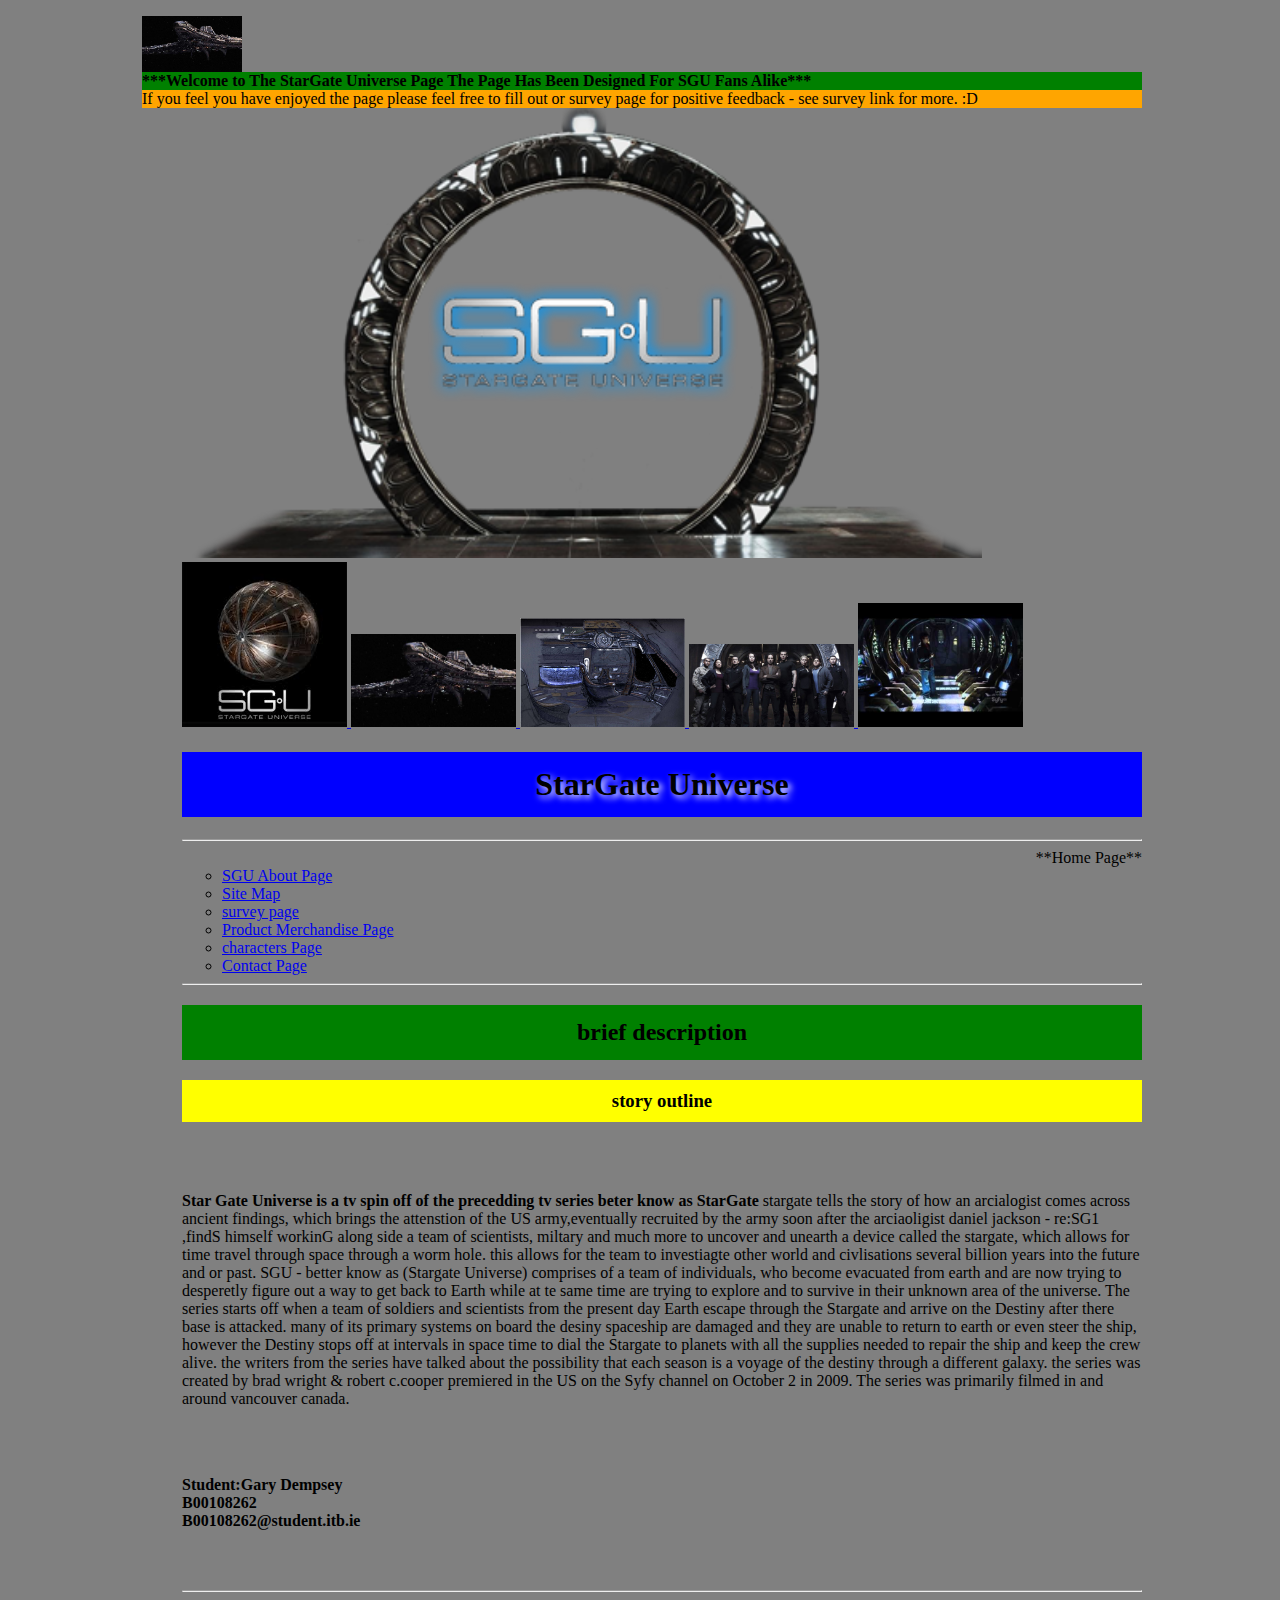
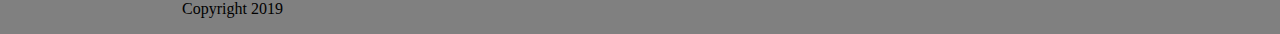
<file: index.html>
<!DOCTYPE html>
	<html lang="en">
		<head>
			<meta charset="utf-8">
			<meta name="viewport" content="width=device-width, initial-scale=1.0"/> <!-- displays the preset size on css to display on any device. great for page scaleability within the browser-->
			<title>SGU</title>

			<style>@import"css/style.css"</style>


		</head>
		<body>
		</body>
		</html>




	<div id="container">
	<img src="images/sgu incurstion ship.jpg" alt="sgu incurstion ship" width="100" lenght="50" style = "float: left" >
	<section id ="left-column">
	<strong>***Welcome to The StarGate Universe Page The Page Has Been Designed For SGU Fans Alike***
	</strong>
	</section>
	<aside id="right-column">
	If you feel you have enjoyed the page please feel free to fill out or survey page for positive feedback -
	see survey link for more. :D
	</aside>


	<div id="Home Page">
	<!--implement drop down menu or search bar and possibley a contact us email link-->
	<!--decided to go with a bookmark stly link navigation in the end-->

	<header>
	<!--<nav>-->

	<!--<div class='navigation'>
	<a href='Home'title='Home Page Button'alt='Home Page Button'>Home</a>  palying around with button menu    -->

	<ul>
		<a href="index.html">
		<!--<centre><!--trying to wrap immage so that it will centre in the display screen. might have to import the wrapper?-->
		<img id="img"src="images/sgu.png" alt="sgu image" width="800" lenght="800" >
		<!--</centre>-->

		<br>

		<img id="img"src="images/sgu ball.jpg" alt="StarGate Universe Ball" height="130" width="165"> <!--stick in an alt reader here-->
			<img id="img" src="images/sgu incurstion ship.jpg" alt="incurstion ship image" height="200"width="165">
			<img id="img" src="images/sgu cockpit.png" alt="sgu cockpit image" height="150"width="165">
			<img id="img" src="images/sgu cast.png" alt="stargate cast image" height="150"width="165">
			<img id="img" src="images/sgu internal ship.png" alt="internal image of the stargate ship" height="300"width="165">




		</a>
					<h1>StarGate Universe</h1>
					<hr>


									<ul>
									<div align="right"> **Home Page**</div>
									<!--<div align="centre">SGU About Page</div> */how do i get this clickable link to align centre/*-->
									<!--try to get images to line up in the centre of the page-->

									<li><a href="sgu about page.html">SGU About Page</a></li>
									<li><a href="site map.html">Site Map</a></li>
									<li><a href="Survey.html">survey page</a></li>
									<li><a href="Product Merchandise Page.html">Product Merchandise Page</a></li>
									<li><a href="characters.html">characters Page</a></li>


									<li><a href="contact.html">Contact Page</a></li>

								</ul>
								<hr>
							<h2>brief description</h2>
							<h3>story outline</h3>
							<br><br>
							<p><strong>Star Gate Universe is a tv spin off of the precedding tv series beter know as StarGate </strong>


					stargate tells the story of how an arcialogist comes across ancient findings, which brings the attenstion of the US army,eventually recruited by the army soon
					after the arciaoligist daniel jackson - re:SG1 ,findS himself workinG along side a team of scientists, miltary and much more to uncover and unearth a device called the stargate, which allows for
					time travel through space through a worm hole. this allows for the team to investiagte other world and civlisations several billion years into the future and or past.
					SGU - better know as (Stargate Universe) comprises of a team of individuals, who become evacuated from earth and are now trying to desperetly figure out a way to get back to Earth while at te same time are trying to explore and to survive in their unknown area of the universe.
					The series starts off when a team of soldiers and scientists from the present day Earth escape through the Stargate and arrive on the Destiny after there base is attacked.
					many of its primary systems on board the desiny spaceship are damaged and they are unable to return to earth or even steer the ship, however the Destiny stops off at intervals in space time to dial the Stargate to planets with all the supplies needed to repair the ship and keep the crew alive.
					the writers from the series have talked about the possibility that each season is a voyage of the destiny through a different galaxy.


					the series was created by brad wright & robert c.cooper premiered in the US on the Syfy channel on October 2 in 2009.
					The series was primarily filmed in and around vancouver canada.



							</p>

							<br>

							<br>
							<p><strong>Student:Gary Dempsey<br>B00108262<br>B00108262@student.itb.ie</strong> </p>
							<br>
							<br>

			<hr>
			<footer>Copyright 2019</footer>
			</hr>
</file>
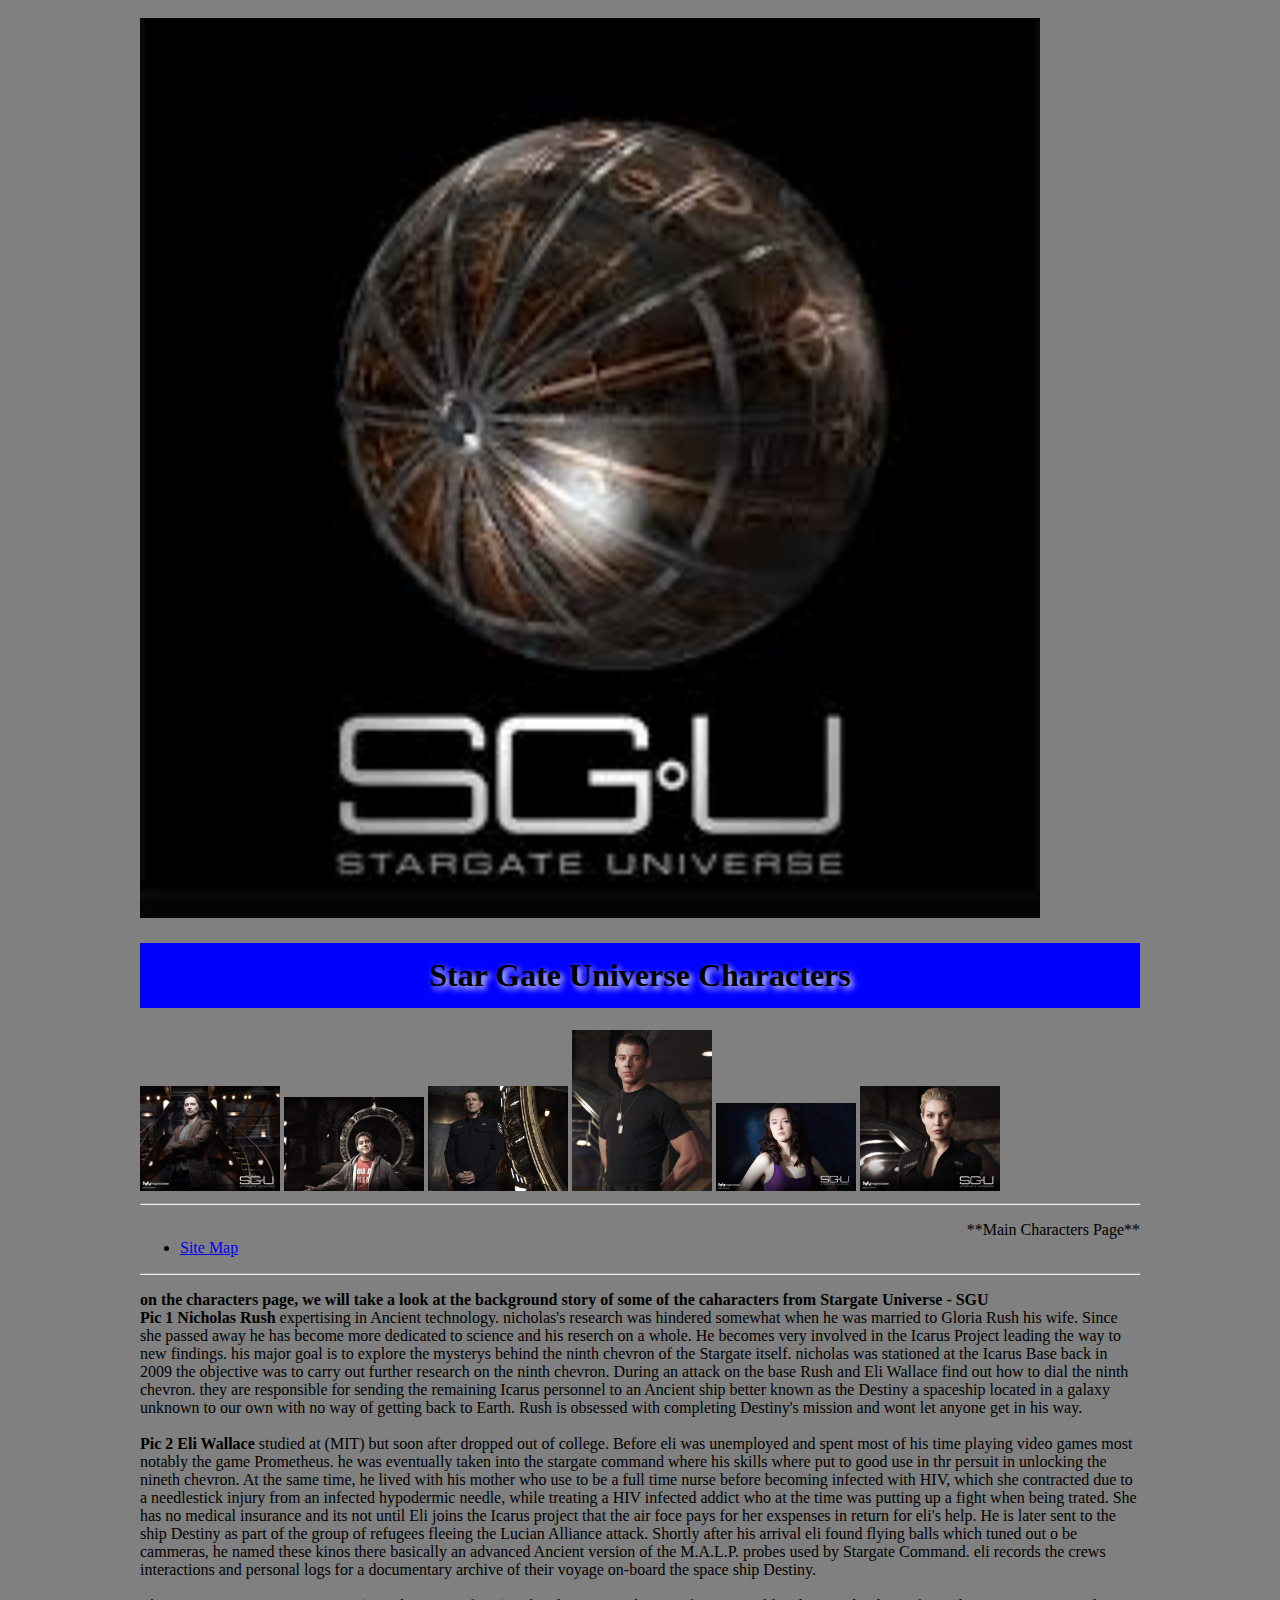
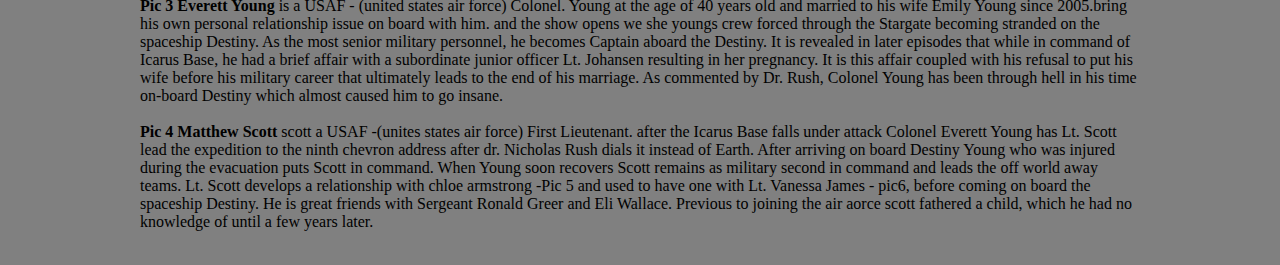
<file: characters.html>
<!DOCTYPE html>
	<html lang="en">
		<head>
			<meta charset="utf-8">
			<title>Characters Page</title>
			<header>
			<style>@import"css/style.css"</style>
			</header>
			</head>



<!--*** *** *** *** *** *** ***-->

	<body>
	<div id="SGU - Characters">
	<br>

	<img id="img"src="images/sgu ball.jpg" alt="StarGate Universe Ball" height="380" width="900">

	<h1>Star Gate Universe Characters</h1>
	<img id="img"src="images/nicolas rush sgu.png" alt="nicolas rush iamge " height="140" width="140">
	<img id="img"src="images/eli wallace.png" alt="eli wallace image" height="140" width="140">
	<img id="img"src="images/everett young.png" alt="image of col.everett young" height="140" width="140">
	<img id="img"src="images/matthew scott.png" alt="image of matthew scott from sgu" height="140" width="140">
	<img id="img"src="images/chloe.png" alt="image of chloe from sgu" height="140" width="140">
	<img id="img"src="images/tamara.png" alt="image of tamara from sgu" height="140" width="140">
	<hr>


	<ul>
	<div align="right"> **Main Characters Page**</div>
	<li><a href="site map.html">Site Map</a></li>
	</ul>
	<hr>

	<p><strong>
	on the characters page, we will take a look at the background story of some of the caharacters from Stargate Universe - SGU </strong>
	<br>

	<strong> Pic 1 </strong>
	<strong> Nicholas Rush </strong>
	expertising in Ancient technology. nicholas's research was hindered somewhat when he was married to Gloria Rush his wife.
	Since she passed away he has become more dedicated to science and his reserch on a whole. He becomes very involved in the Icarus Project leading the way to new findings.
	his major goal is to explore the mysterys behind the ninth chevron of the Stargate itself.
	nicholas was stationed at the Icarus Base back in 2009 the objective was to carry out further research on the ninth chevron. During an attack on the base
	Rush and Eli Wallace find out how to dial the ninth chevron. they are responsible for sending the remaining Icarus personnel to an Ancient ship better known as the Destiny
	a spaceship located in a galaxy unknown to our own with no way of getting back to Earth. Rush is obsessed with completing Destiny's mission and wont let anyone get in his way.
	<br>
	<br>
	<strong> Pic 2 </strong>
	<strong> Eli Wallace </strong>
	studied at (MIT) but soon after dropped out of college.
	Before eli was unemployed and spent most of his time playing video games most notably the game Prometheus.
	he was eventually taken into the stargate command where his skills where put to good use in thr persuit in unlocking the nineth chevron.
	At the same time, he lived with his mother who use to be a full time nurse before becoming infected with HIV, which she contracted due to a needlestick injury from an infected hypodermic needle,
	while treating a HIV infected addict who at the time was putting up a fight when being trated. She has no medical insurance and its not until Eli joins the Icarus project that the air foce pays for her exspenses in return for eli's help.
	He is later sent to the ship Destiny as part of the group of refugees fleeing the Lucian Alliance attack.
	Shortly after his arrival eli found flying balls which tuned out o be cammeras, he named these kinos there basically an advanced Ancient version of the M.A.L.P. probes used by Stargate Command.
	eli records the crews interactions and personal logs for a documentary archive of their voyage on-board the space ship Destiny.
	<br>
	<br>
	<strong> Pic 3 </strong>
	<strong> Everett Young </strong>
	 is a USAF - (united states air force) Colonel. Young at the age of 40 years old and married to his wife Emily Young since 2005.bring his own personal relationship issue on board with him.
	 and the show opens we she youngs crew forced through the Stargate becoming stranded on the spaceship Destiny.
	 As the most senior military personnel, he becomes Captain aboard the Destiny. It is revealed in later episodes that while in command of Icarus Base,
	 he had a brief affair with a subordinate junior officer Lt. Johansen resulting in her pregnancy.
	 It is this affair coupled with his refusal to put his wife before his military career that ultimately leads to the end of his marriage.
	 As commented by Dr. Rush, Colonel Young has been through hell in his time on-board Destiny which almost caused him to go insane.
	 <br>
	 <br>
	 <strong> Pic 4 </strong>
	 <strong> Matthew Scott </strong>
	 scott a USAF -(unites states air force) First Lieutenant. after the Icarus Base falls under attack Colonel Everett Young has Lt. Scott lead the expedition to the ninth chevron address after dr. Nicholas Rush dials it instead of Earth.
	 After arriving on board Destiny Young who was injured during the evacuation puts Scott in command. When Young soon recovers Scott remains as military second in command and leads the off world away teams.
	 Lt. Scott develops a relationship with chloe armstrong -Pic 5  and used to have one with Lt. Vanessa James - pic6, before coming on board the spaceship Destiny. He is great friends with Sergeant Ronald Greer and Eli Wallace.
	 Previous to joining the air aorce scott fathered a child, which he had no knowledge of until a few years later.
	 <br>
	 <br>

	</p>
</file>
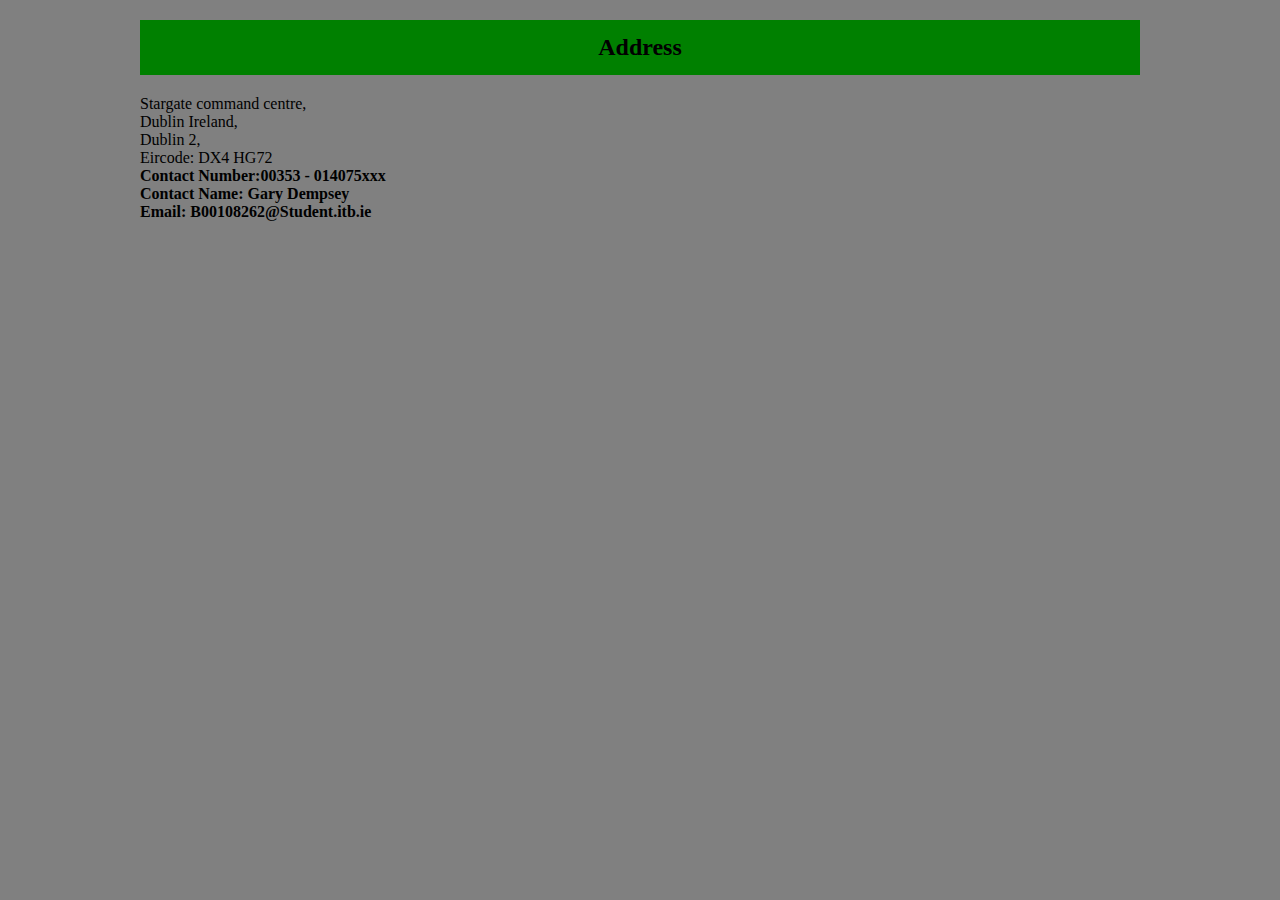
<file: contact.html>
<!DOCTYPE html>

<html lang="en">

<head>

	<meta charset="utf-8">

	<title>"Contact us"</title>
	<header>
	<style>@import"css/style.css"</style>
	</header<

	</head>

	<body>
	<h2>Address</h2>
		<p>Stargate command centre,<br>
		Dublin Ireland,<br>
		Dublin 2,<br>
		Eircode: DX4 HG72 <br>

	    <strong>Contact Number:00353 - 014075xxx</strong>
	    <br>
	    <strong>Contact Name: Gary Dempsey</strong>
	    <br>
	    <strong>Email: B00108262@Student.itb.ie</strong>

	</P>
	<a href=""</a>
	</body>

	</html>
</file>
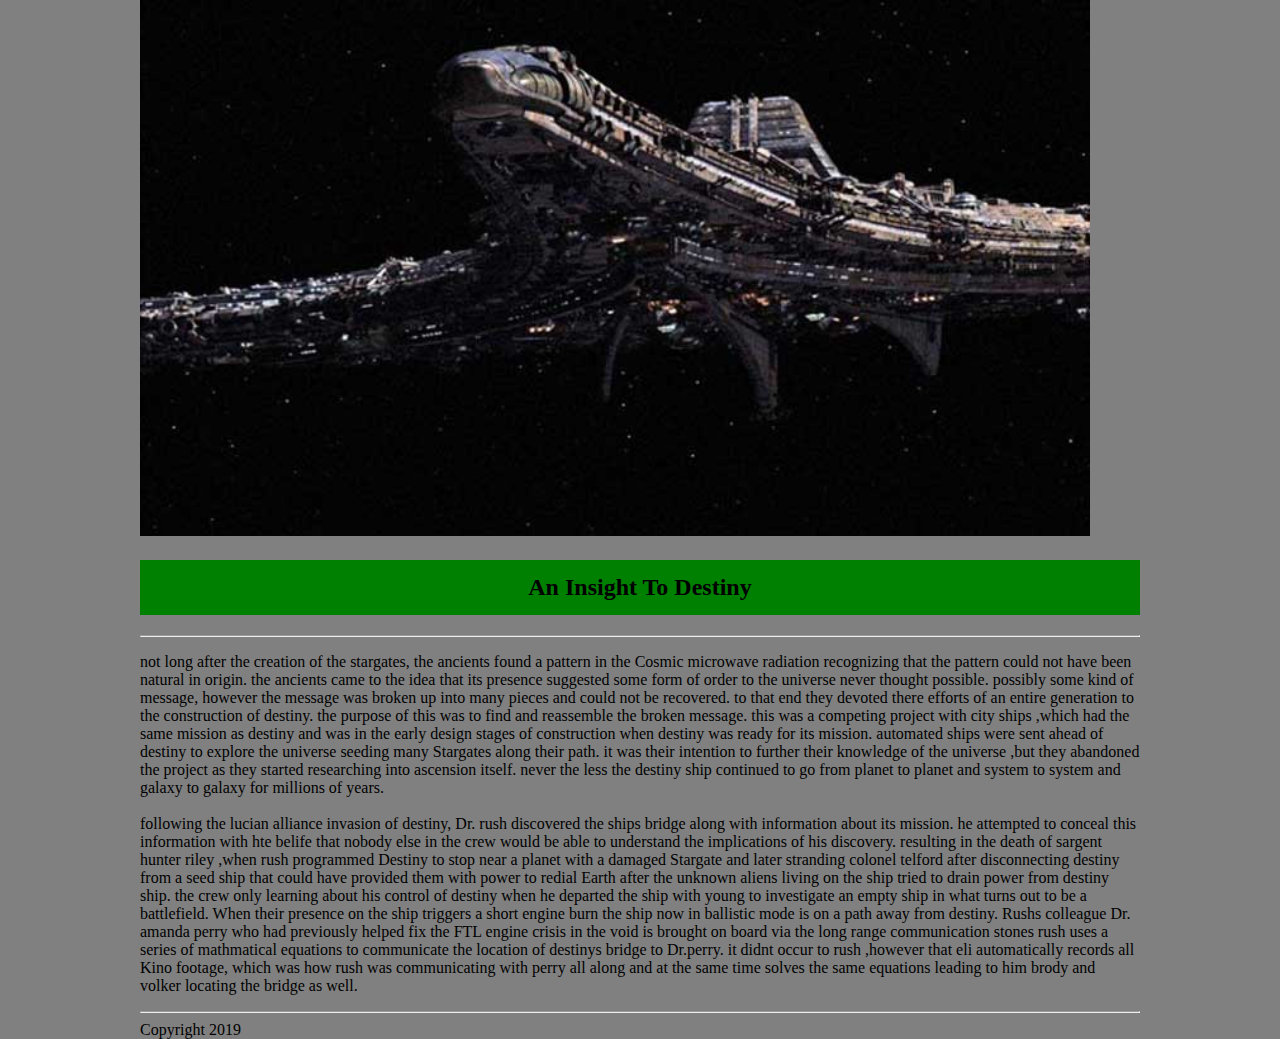
<file: destiny.html>
<!DOCTYPE html>
	<html lang="en">
		<head>
			<meta charset="utf-8">
			<meta name="viewport" content="width=device-width, initial-scale=1.0"/> <!-- displays the preset size on css to display on any device. great for page scaleability within the browser-->
			<title>SGU</title>
			<header>
			<style>@import"css/style.css"
			</style>
			</header>

		</head>

<!--*** *** *** *** *** *** ***-->

	<body>

	<div id="The Destiny Ship">

	<img id="img"src="images/sgu incurstion ship.jpg" alt="sgu destiny spaceship image" width="950"length="950"><br>

					<strong><h2>An Insight To Destiny</h2></strong>
					<hr>





					<p>
					not long after the creation of the stargates, the ancients found a pattern in the Cosmic microwave radiation recognizing that the pattern could not have been natural in origin.
					the ancients came to the idea that its presence suggested some form of order to the universe never thought possible. possibly some kind of message, however the message was broken up into many pieces and could not be recovered.
					to that end they devoted there efforts of an entire generation to the construction of destiny. the purpose of this was to find and reassemble the broken message. this was a competing project with city ships ,which had the same mission as destiny and was in the early design stages of construction when destiny was ready for its mission.
					automated ships were sent ahead of destiny to explore the universe seeding many Stargates along their path. it was their intention to further their knowledge of the universe ,but they abandoned the project as they started researching into ascension itself.
					never the less the destiny ship continued to go from planet to planet and system to system and galaxy to galaxy for  millions of years.

					<br>
					<br>

					following the lucian alliance invasion of destiny, Dr. rush discovered the ships bridge along with information about its mission. he attempted to conceal this information with hte belife that nobody else in the crew would be able to understand the implications of his discovery.
					resulting in the death of sargent hunter riley ,when rush programmed Destiny to stop near a planet with a damaged Stargate and later stranding colonel telford after disconnecting destiny from a seed ship that could have provided them with power to redial Earth after the unknown aliens living on the ship tried to drain power from destiny ship.
					the crew only learning about his control of destiny when he departed the ship with young to investigate an empty ship in what turns out to be a battlefield. When their presence on the ship triggers a short engine burn the ship now in ballistic mode is on a path away from destiny.
					Rushs colleague Dr. amanda perry who had previously helped fix the FTL engine crisis in the void is brought on board via the long range communication stones rush uses a series of mathmatical equations to communicate the location of destinys bridge to Dr.perry.
					it didnt occur to rush ,however that eli automatically records all Kino footage, which was how rush was communicating with perry all along and at the same time solves the same equations leading to him brody and volker locating the bridge as well.


					</p>









					<hr>
					<footer>Copyright 2019</footer>
					</body>
					</div>
</html>
</file>
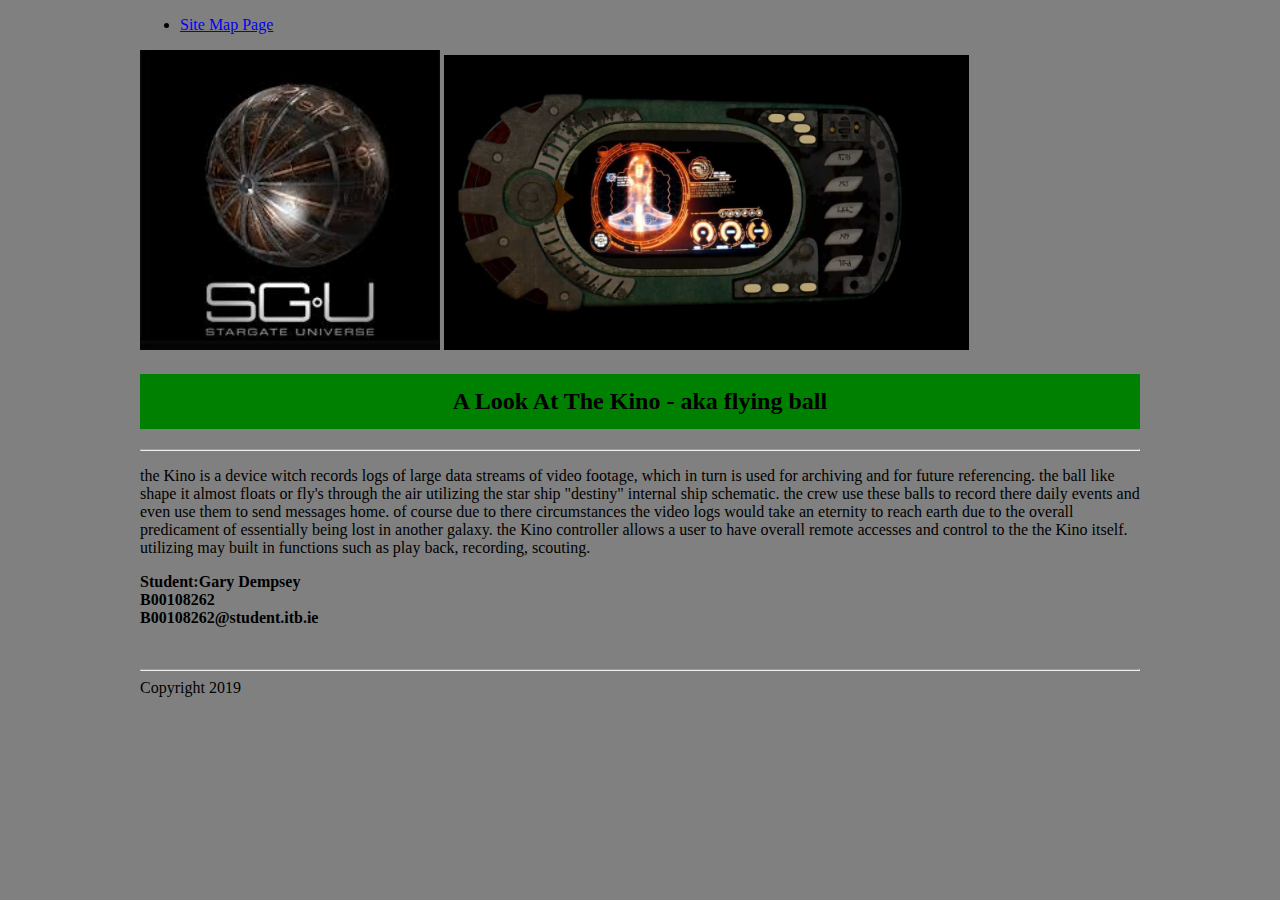
<file: kino.html>
<!DOCTYPE html>
	<html lang="en">
		<head>
		<meta charset="utf-8">
		<title>Characters Page</title>
		<header>
		<style>@import"css/style.css"</style>
		</header>
		</head>



<!--*** *** *** *** *** *** ***-->

	<body>
	<div id="SGU - Kino Balls/Cammera">

	<ul>
	<li><a href="site map.html">Site Map Page</a></li>
	</ul>




	<img id="img"src="images/sgu ball.jpg" alt="sgu kino ball image" width="300"length="250">
	<img id="img"src="images/kino controler.png" alt="sgu kino controller image" width="525"length="200">

	<br>

	<strong><h2>A Look At The Kino - aka flying ball</h2></strong>
	<hr>

	<P>
	the Kino is a device witch records logs of large data streams of video footage, which in turn is used for archiving and for future referencing.
	the ball like shape it almost floats or fly's through the air utilizing the star ship "destiny" internal ship schematic. the crew use these balls to record there daily events and even use them to send messages home.
	of course due to there circumstances the video logs would take an eternity to reach earth due to the overall predicament of essentially being lost in another galaxy.

	the Kino controller allows a user to have overall remote accesses and control to the the Kino itself. utilizing may built in functions such as play back, recording, scouting.


	</P>



	<p><strong>Student:Gary Dempsey<br>B00108262<br>B00108262@student.itb.ie</strong> </p>
	<br>


	<hr>
	<footer>Copyright 2019</footer>
	</body>
	</div>

</html>
</file>
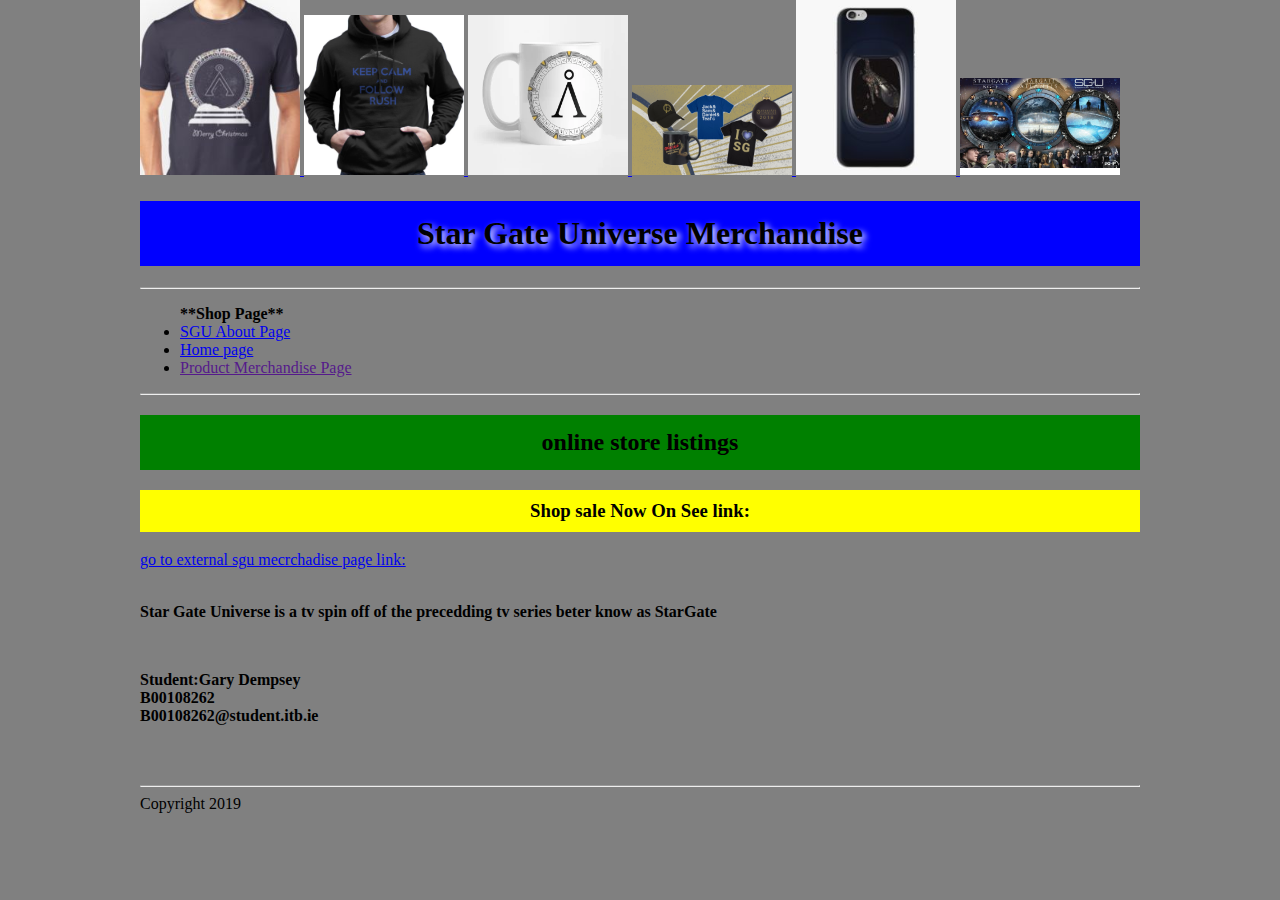
<file: Product Merchandise Page.html>
<!DOCTYPE html>
<html lang="en">
	<head>
	<meta charset="utf-8"> <!--allows for several browsers to be used-->
	<title>SGU online store</title>
	<header>
	<style>@import"css/style.css";</style>
	</header>
	</head>

		<body>


			<div id="Product Merchandise Page">





			<a href = "https://www.redbubble.com/shop/stargate+universe">
			<img id="img"src="images/sgu tshirt 2.png" alt="sgu t-shirt" height="160" width="160">
			</a>
			<a href = "https://cloudcity7.com/products/stargate-universe-keep-calm-and-follow-rush-destiny-mens-hooded-sweatshirt?variant=19394619335" >
			<img id="img"src="images/sgu hoodie.png" alt="sgu hoodie image " height="160" width="160">
			</a>
			<a href = "https://www.google.com/search?rlz=1C1CHBF_enIE814IE814&tbm=isch&sa=1&ei=sWGiXMWFMILnxgO35IGYBQ&q=stargate+universe+mug&oq=stargate+universe+mug&gs_l=img.3...147932.153154..153283...3.0..0.91.601.13......0....1..gws-wiz-img.......0j0i5i30j0i8i30j0i30j0i24.Ga24Rtd83ac#imgrc=wS_xx1WK4sOGoM:" >
			<img id="img"src="images/sgu cup.png" alt="sgu cup image " height="160" width="160">
			</a>
			<a href = "https://www.redbubble.com/shop/stargate+universe" >
			<img id="img"src="images/sgu merch.png" alt="sgu merchandise image " height="160" width="160">
			</a>
			<a href = "https://www.google.com/search?rlz=1C1CHBF_enIE814IE814&tbm=isch&sa=1&ei=-WKiXOrWDYKS1fAP5-S1yAo&q=stargate+universe+merchandise&oq=stargate+universe+merchandise&gs_l=img.3...2774.6202..6324...1.0..0.199.713.12j1......0....1..gws-wiz-img.......0i67j0j0i8i30j0i24.jBz-6RZjmyY#imgrc=om1qDrejQ7U9dM:" >
			<img id="img"src="images/sgu phone.png" alt="sgu phone image " height="160" width="160">
			</a>
			<a href="https://me.me/i/sg-1-a-t-stargate-universe-sg-p-none-15862ce7fb2f4abf9754c26b6aae48a5" >
			<img id="img"src="images/sgu poster.png" alt="sgu poster image " height="160" width="160">
			</a>





				<br>




							<h1>Star Gate Universe Merchandise</h1>
								<hr>

										<ul>
											<div align="centre"><strong> **Shop Page**</strong></div>
											<!--<div align="centre">SGU About Page</div> */how do i get this clickable link to align centre/*-->
											<li><a href="sgu about page.html">SGU About Page</a></li>
											<li><a href="index.html">Home page</a></li>
											<li><a href="">Product Merchandise Page</a></li>

										</ul>
									<hr>
								<h2>online store listings</h2>
							<h3>Shop sale Now On See link: </h3>

							<a href="https://www.teepublic.com/t-shirt/3525822-property-of-stargate-command">
							go to external sgu mecrchadise page link:
							</a>


						<br><br>
				<p><strong>Star Gate Universe is a tv spin off of the precedding tv series beter know as StarGate </strong>

				</p>


				<br>
				<p><strong>Student:Gary Dempsey<br>B00108262<br>B00108262@student.itb.ie</strong> </p>
				<br>
				<br>

				<hr>

				<footer>Copyright 2019</footer>
				</body>
				</div>
	</html>
</file>
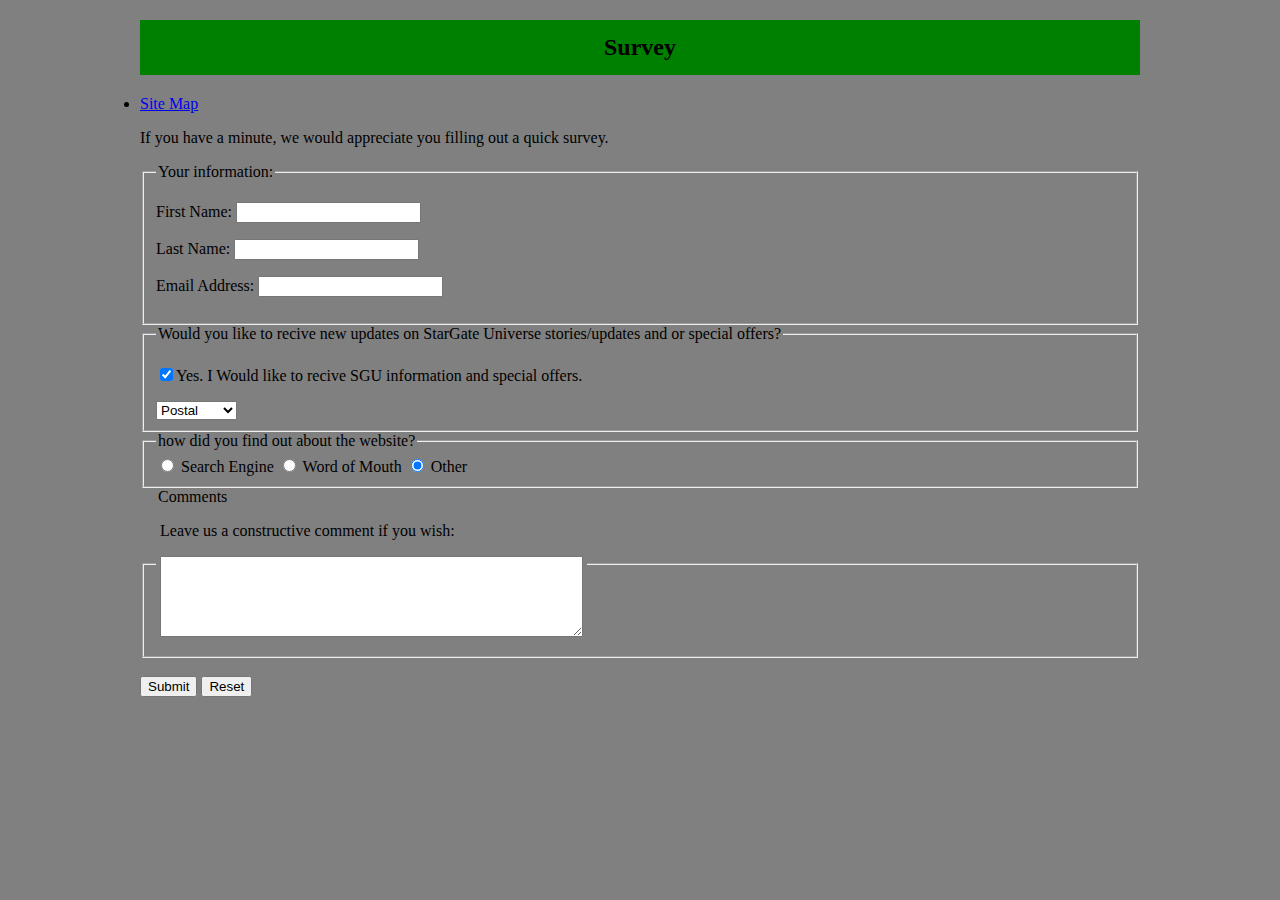
<file: Survey.html>
<!DOCTYPE html>
<html lang ="en">
<head>
          <meta charset="utf-8">
          <title>Survey</title>
          <style>
          @import"css/style.css"</style>

</head>
<header><h2>Survey</h2></header>
<body>
<li><a href="site map.html">Site Map</a></li>
<p>If you have a minute, we would appreciate you filling out a quick survey.</p>
<form>
<fieldset>

<legend>Your information:</legend>

<p>First Name: <input type="text" name="FirstName" /></p>
<p>Last Name: <input type="text" name="LastName" /></p>
<p>Email Address: <input type="text" name="email" /></p>
</fieldset>

<fieldset>
<legend>Would you like to recive new updates on StarGate Universe stories/updates and or special offers?</legend>
<p><input type="checkbox" name="YES" checked="checked"/>Yes. I Would like to recive SGU information and special offers.</p>

<select name=?dropdown?>

<option value=?email? selected>Email</option>

<option value=?postal? selected>Postal</option>

<option value=?facebook?>Facebook</option>

<option value=?phone?>Phone</option>
</select>

</fieldset>

<fieldset>
<legend>how did you find out about the website?</legend>

  <input type="radio" name="about us" value="Search Engine"> Search Engine

  <input type="radio" name="about us" value="Word of Mouth"> Word of Mouth

  <input type="radio" name="about us" value="other"checked> Other

</fieldset>

<fieldset>
<legend>Comments<legend>
<p>Leave us a constructive comment if you wish:</p>
<textarea rows="5" cols="50" name="Comments"></textarea>
</fieldset>

<br>

<input type="submit" name="Submit" value = "Submit" />
<input type="Reset" name ="Reset" value = "Reset" />

</form>
</body>
</html>
</file>
